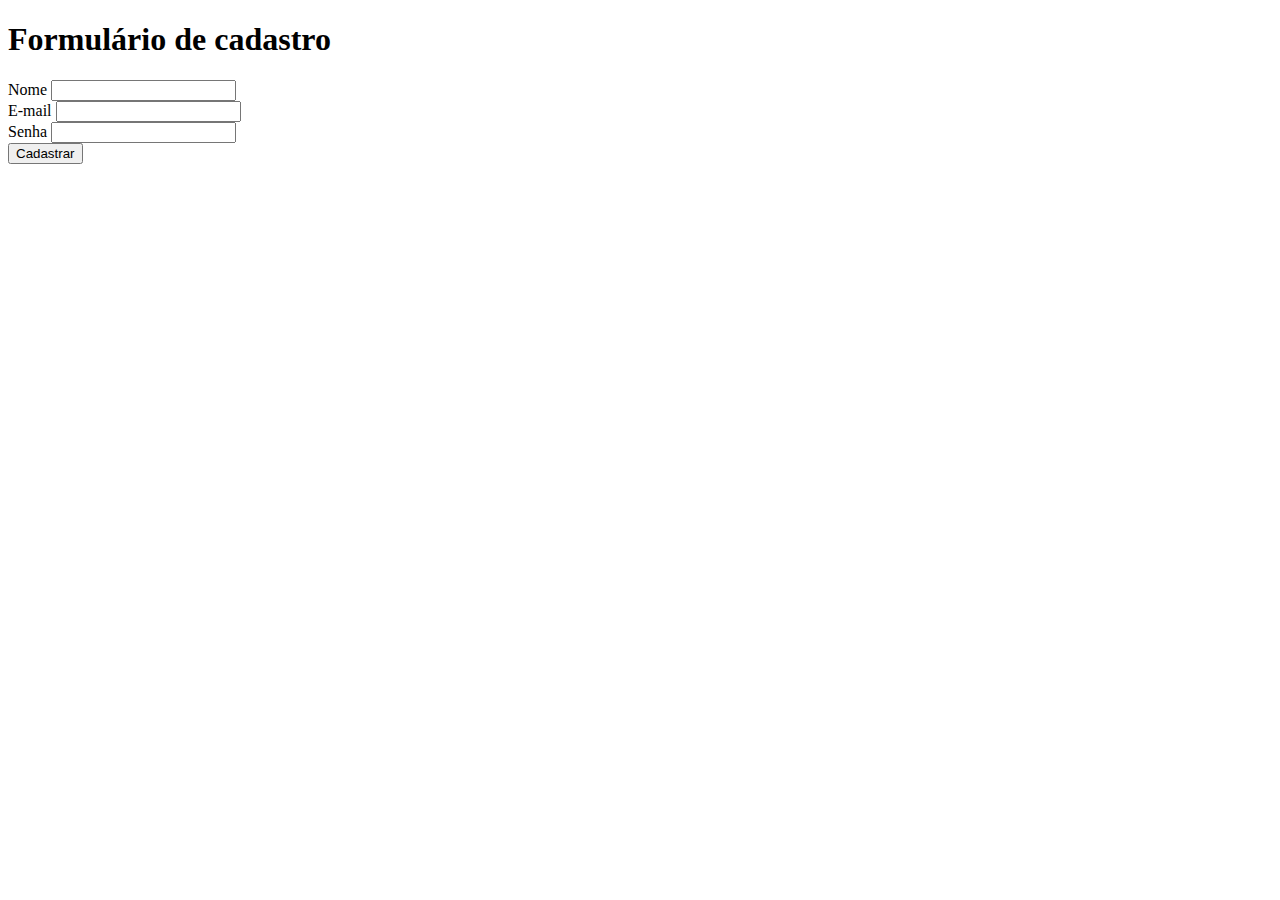
<file: formulario.html>
<!DOCTYPE html>
<html lang="pt-br">
<head>
    <meta charset="UTF-8">
    <meta http-equiv="X-UA-Compatible" content="IE=edge">
    <meta name="viewport" content="width=device-width, initial-scale=1.0">
    <title>Formulário de Cadastro</title>
</head>
<body>
    <h1>Formulário de cadastro</h1>
    <form>
        <label for="text">Nome</label>
        <input id="text" type="text"/> <br/>
        <label for="email">E-mail</label>
        <input id="email" type="email"/> <br/>
        <label for="password">Senha</label>
        <input id="password" type="password"/> <br/>
        <button type="submit">
            Cadastrar
        </button>

    </form>
    
</body>
</html>
</file>
